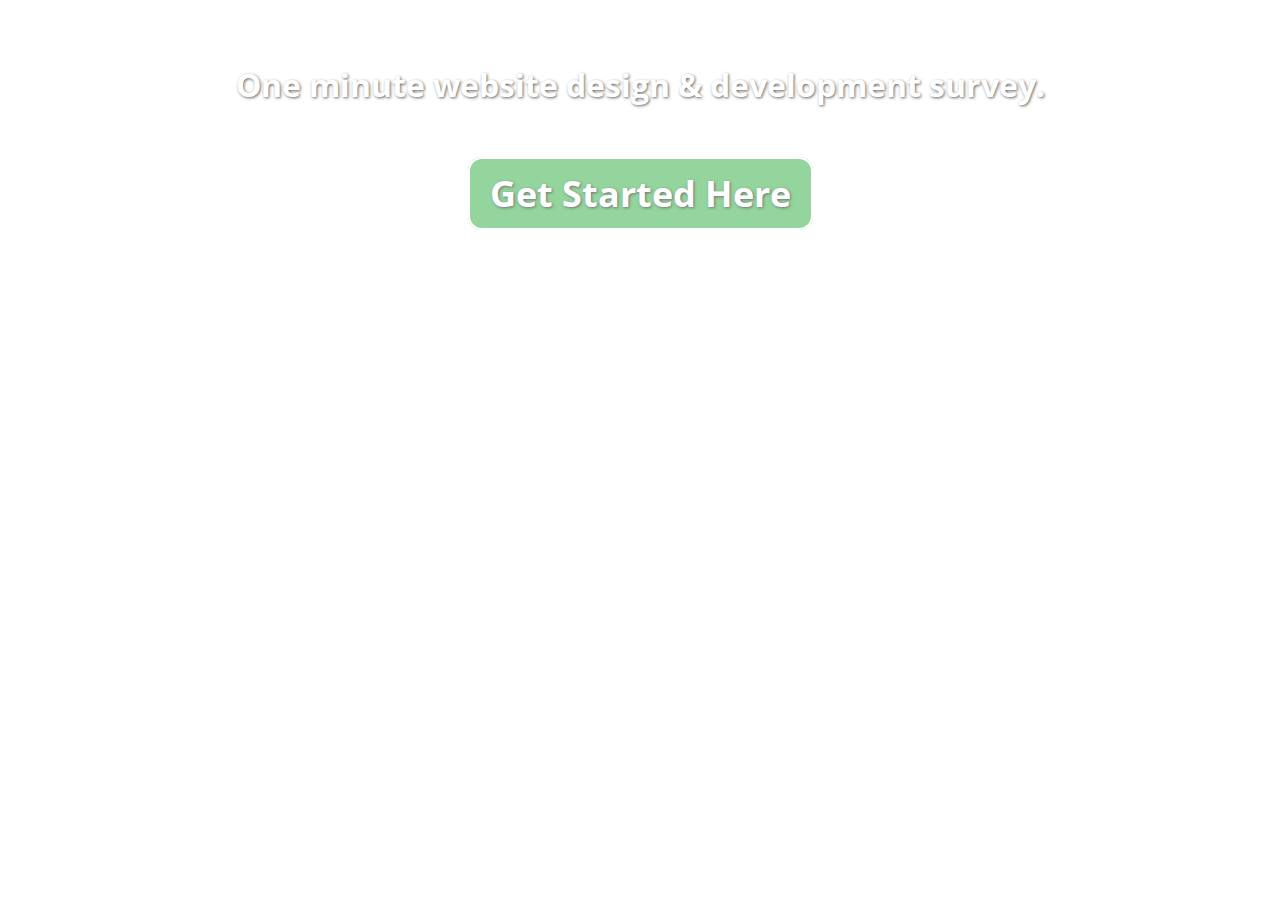
<file: slider/Rocket Design Light Starter Files/survey.html>
<!DOCTYPE html>
<html lang="en">
	<head>
		<meta charset="utf-8">
		<meta http-equiv="X-UA-Compatible" content="IE=edge">
		<meta name="viewport" content="width=device-width, initial-scale=1">
		<title>Web Design &amp; Development Survey</title>
		<link href="https://fonts.googleapis.com/css?family=Open+Sans" rel="stylesheet">
		<style>
			body {
				background: url(https://www.w3newbie.com/wp-content/uploads/light-background.png);
			}
			h1 {
				margin: 5% 0 2% 0;
				color: #FFF;
				font-size: 32px;
				text-align: center;
				font-family: 'Open Sans', sans-serif;
				text-shadow: 1px 1px 3px #666666;
			}
			.button a {
  				border-radius: 14px;
  				text-shadow: 1px 1px 3px #666666;
  				font-family: 'Open Sans', sans-serif;
  				color: #ffffff;
  				font-size: 36px;
 				background: #88D193;
  				padding: 10px 20px 10px 20px;
  				border: solid #ffffff 2px;
  				text-decoration: none;
  				cursor: pointer;
  				opacity: .9;
			}

			.button:hover a {
  				background: #59C379;
  				text-decoration: none;
  				opacity: .6;
			}
		</style>
	</head>
<body>
	<div id="wrapper">
		<h1>One minute website design &amp; development survey.</h1>
		<h1 class="button"><a href="https://www.w3newbie.com/survey/" target="_blank">Get Started Here</a></h1>
	</div>
</body>
</html>
</file>
